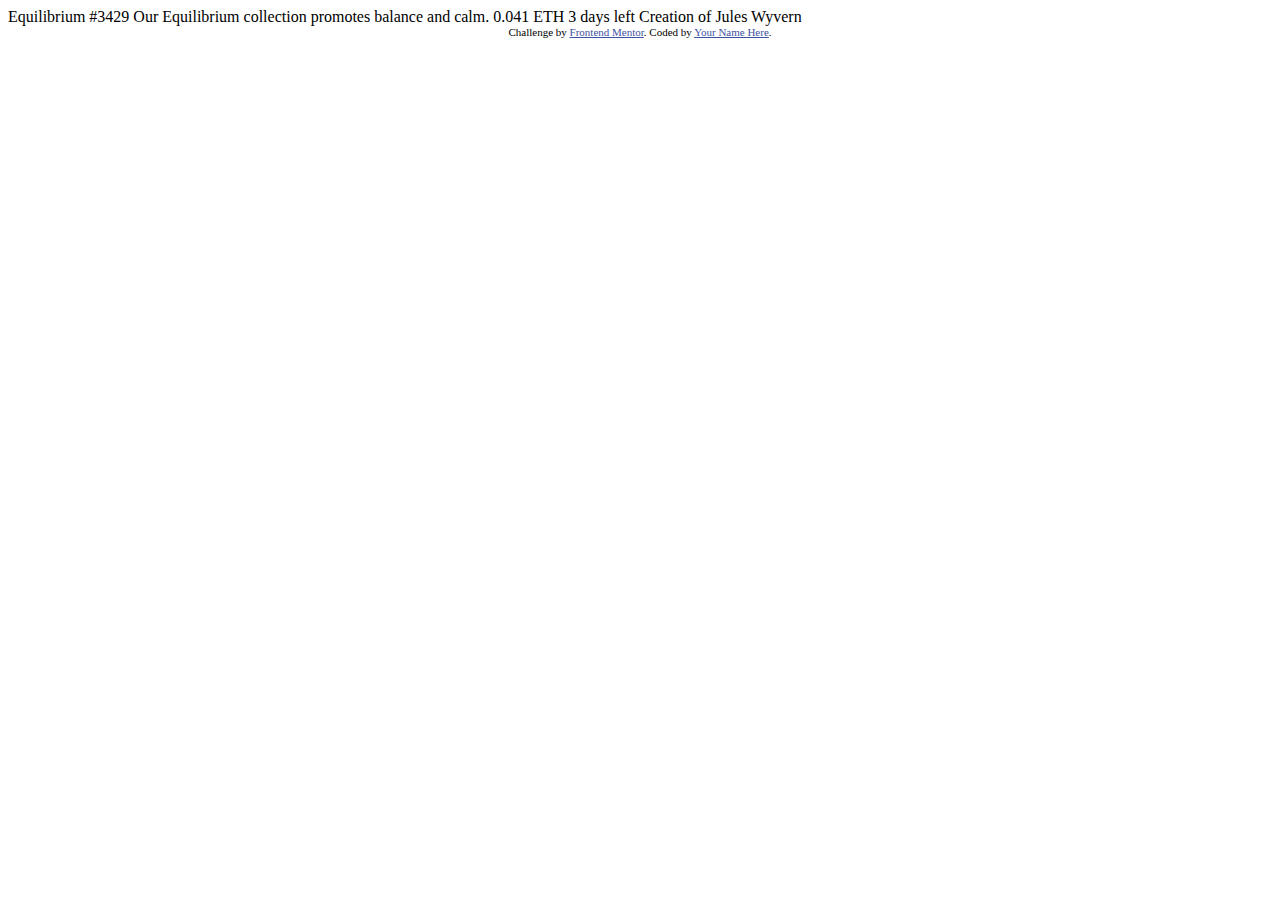
<file: nft-preview-card-component/index.html>
<!DOCTYPE html>
<html lang="en">
<head>
  <meta charset="UTF-8">
  <meta name="viewport" content="width=device-width, initial-scale=1.0"> <!-- displays site properly based on user's device -->

  <link rel="icon" type="image/png" sizes="32x32" href="./images/favicon-32x32.png">
  
  <title>Frontend Mentor | NFT preview card component</title>

  <!-- Feel free to remove these styles or customise in your own stylesheet 👍 -->
  <style>
    .attribution { font-size: 11px; text-align: center; }
    .attribution a { color: hsl(228, 45%, 44%); }
  </style>
</head>
<body>

  Equilibrium #3429

  Our Equilibrium collection promotes balance and calm.

  0.041 ETH
  3 days left
  
  Creation of Jules Wyvern

  <div class="attribution">
    Challenge by <a href="https://www.frontendmentor.io?ref=challenge" target="_blank">Frontend Mentor</a>. 
    Coded by <a href="#">Your Name Here</a>.
  </div>
</body>
</html>
</file>
